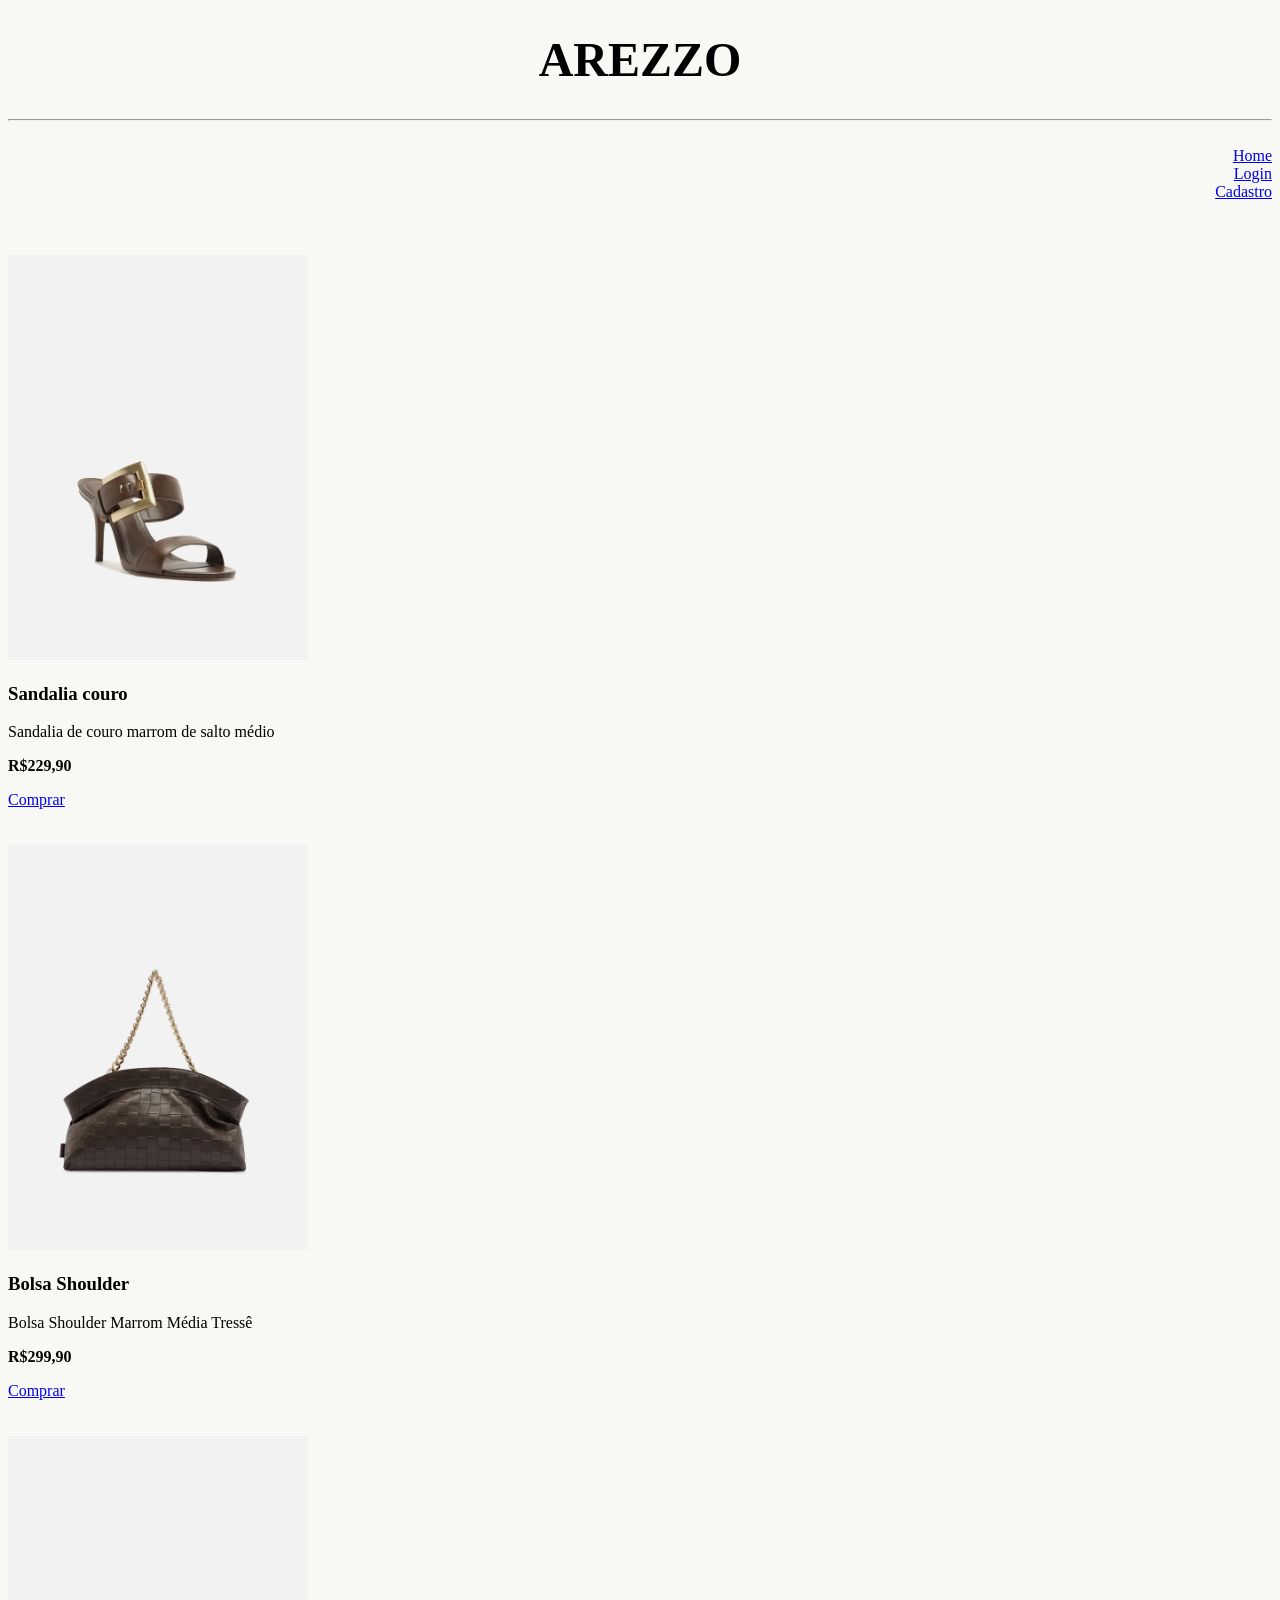
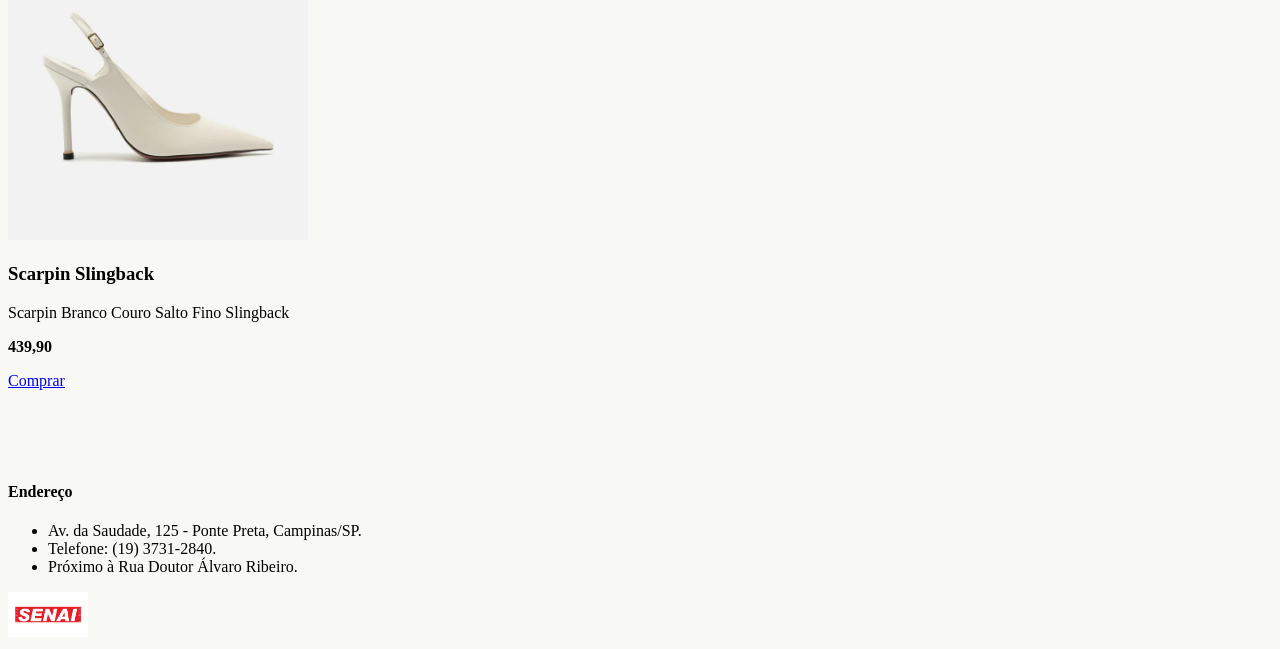
<file: index.html>
<!DOCTYPE html>
<html lang="pt-br">

<head>
    <meta charset="UTF-8">
    <meta name="viewport" content="width=device-width, initial-scale=1.0">
    <title>Home</title>

    <link rel="stylesheet" href="./style.css">
    <link rel="stylesheet" href="./global.css">
</head>

<body>

    <header>

        <h1>AREZZO</h1>

    </header>

    <hr>

    <br>

    <nav>

        <a href="./index.html">Home</a>

        <a href="./Pages/Login.html">Login</a>

        <a href="./Pages/Cadastro.html">Cadastro</a>

    </nav>

    <br><br><br>

    <main>

        <img width="300" src="./Assets/sapato1.webp" alt="Sapato1">
        <h3>Sandalia couro</h3>
        <p>Sandalia de couro marrom de salto médio</p>
        <p> <b>R$229,90</b></p>
        <a href="https://www.arezzo.com.br/sandalia-marrom-couro-salto-medio/p/0269507270002U">Comprar</a>

        <br><br><br>

        <img width="300" src="./Assets/bolsa1.webp" alt="Bolsa">
        <h3>Bolsa Shoulder</h3>
        <p>Bolsa Shoulder Marrom Média Tressê</p>
        <p> <b>R$299,90</b> </p>
        <a href="https://www.arezzo.com.br/bolsa-shoulder-marrom-media-tresse/p/5001120500003U">Comprar</a>

        <br><br><br>


        <img width="300" src="./Assets/Sapato2.webp" alt="Sapato2">
        <h3>Scarpin Slingback</h3>
        <p>Scarpin Branco Couro Salto Fino Slingback</p>
        <p><b>439,90</b></p>
        <a href="https://www.arezzo.com.br/scarpin-branco-couro-salto-fino-slingback/p/1425600010001U">Comprar</a>


    </main>

    <br><br><br><br>

    <footer>

        <h4>Endereço</h4>

        <ul>

            <li>Av. da Saudade, 125 - Ponte Preta, Campinas/SP.</li>

            <li>Telefone: (19) 3731-2840.</li>

            <li> Próximo à Rua Doutor Álvaro Ribeiro.</li>

        </ul>

        <img width="80" src="./Assets/senai.jpg" alt="Senai">

    </footer>

</body>

</html>
</file>
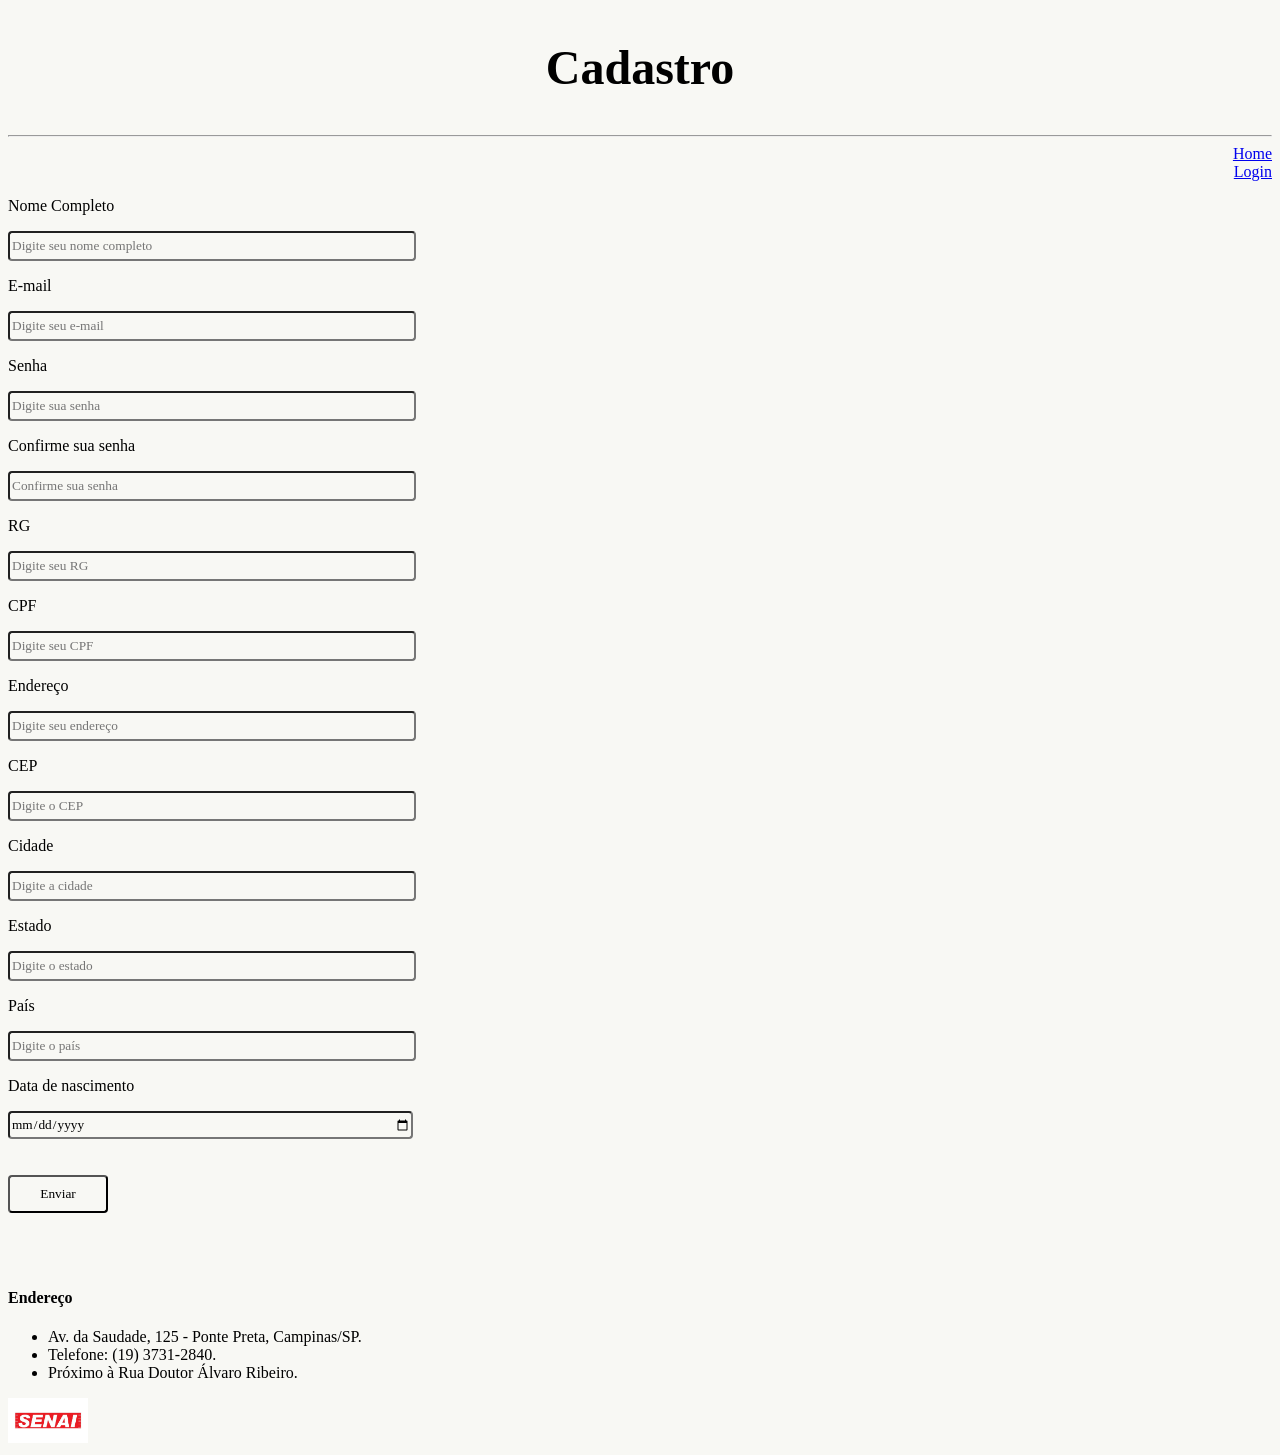
<file: Pages/Cadastro.html>
<!DOCTYPE html>
<html lang="pt-br">

<head>
    <meta charset="UTF-8">
    <meta name="viewport" content="width=device-width, initial-scale=1.0">
    <title>Cadastro</title>

    <link rel="stylesheet" href="./Cadastro.css">
    <link rel="stylesheet" href="../global.css">
</head>

<body>


    <header>
        <h1>Cadastro</h1>
    </header>

    <hr>

    <nav>

        <a href="../index.html">Home</a>

        <a href="./Login.html">Login</a>

    </nav>

    <main>

        <form action="./Login.html">

            <p>Nome Completo</p>
            <input required type=" text" placeholder="Digite seu nome completo">

            <p>E-mail</p>
            <input required type="email" placeholder="Digite seu e-mail">

            <p>Senha</p>
            <input required type="password" placeholder="Digite sua senha">

            <p>Confirme sua senha</p>
            <input required type="password" placeholder="Confirme sua senha">

            <p>RG</p>
            <input required type="number" placeholder="Digite seu RG">

            <p>CPF</p>
            <input required type="number" placeholder="Digite seu CPF">

            <P>Endereço</P>
            <input required type="text" placeholder="Digite seu endereço">

            <p>CEP</p>
            <input required type="number" placeholder="Digite o CEP">

            <p>Cidade</p>
            <input required type="text" placeholder="Digite a cidade">

            <p>Estado</p>
            <input required type="text" placeholder="Digite o estado">

            <p>País</p>
            <input required type="text" placeholder="Digite o país">

            <p>Data de nascimento</p>
            <input required type="date">

            <br><br><br>

            <button type="submit">Enviar</button>

        </form>

    </main>

    <br><br><br>

    <footer>

        <h4>Endereço</h4>

        <ul>

            <li>Av. da Saudade, 125 - Ponte Preta, Campinas/SP.</li>

            <li>Telefone: (19) 3731-2840.</li>

            <li> Próximo à Rua Doutor Álvaro Ribeiro.</li>

        </ul>

        <img width="80" src="../Assets/senai.jpg" alt="Senai">

    </footer>

</body>

</html>
</file>
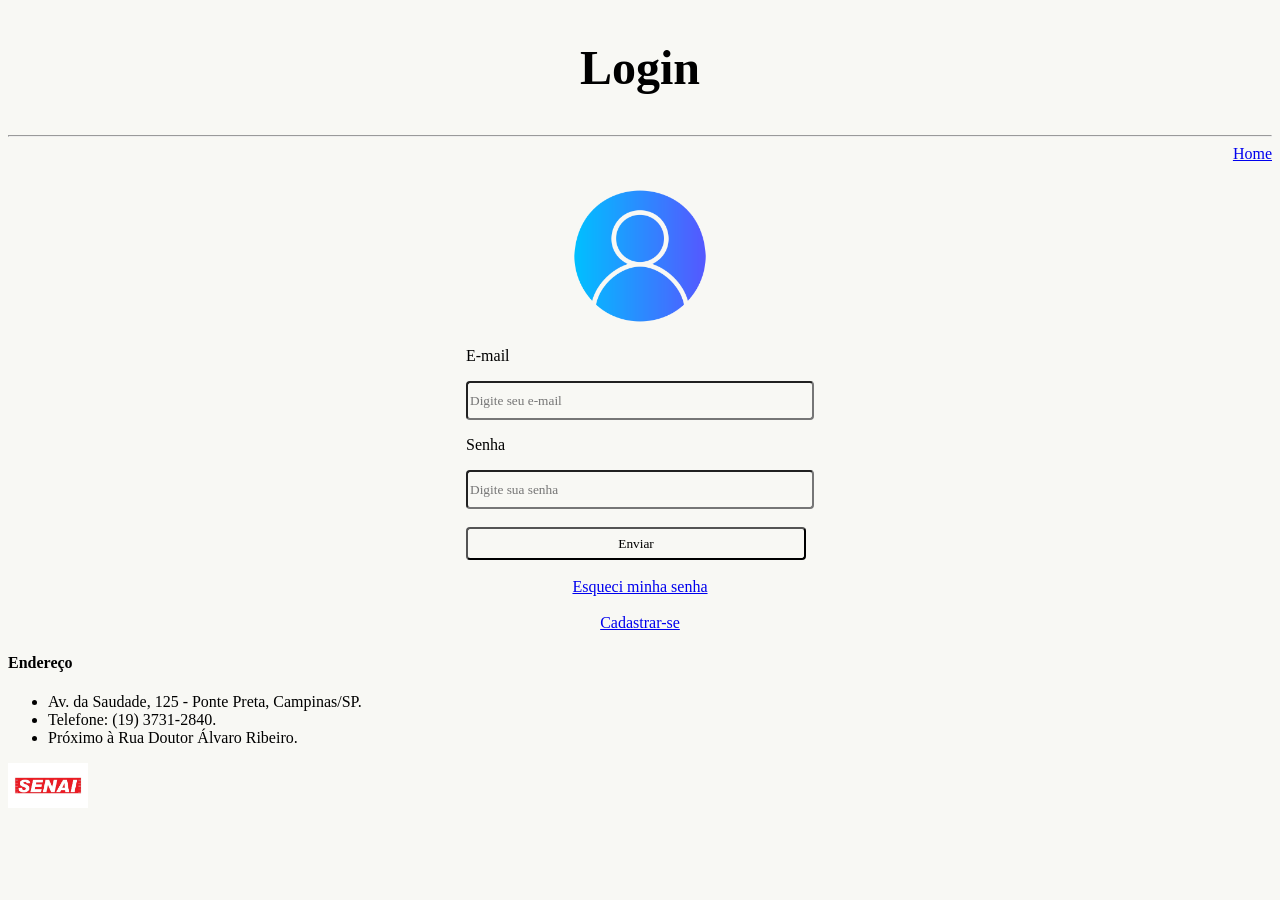
<file: Pages/Login.html>
<!DOCTYPE html>
<html lang="pt-br">

<head>
    <meta charset="UTF-8">
    <meta name="viewport" content="width=device-width, initial-scale=1.0">
    <title>Login</title>

    <link rel="stylesheet" href="./login.css">
    <link rel="stylesheet" href="../global.css">
</head>

<body>

    <header>
        <h1>Login</h1>
    </header>

    <hr>

    <nav>
        <a href="../index.html">Home</a>
    </nav>

    <br>

    <main>

        <img width="150" src="../Assets/login.png" alt="Login">

        <form action="../index.html">

            <p>E-mail</p>
            <input class="login" required type="email" placeholder="Digite seu e-mail">

            <p>Senha</p>
            <input class="login" required type="password" placeholder="Digite sua senha">

            <br><br>

            <button class="login" type="submit">Enviar</button>

        </form>

        <br>

        <a href="./RecuperacaoDeSenhas.html">Esqueci minha senha</a>

        <br>

        <a href="./Cadastro.html">Cadastrar-se</a>


    </main>

  

    <footer>

        <h4>Endereço</h4>

        <ul>

            <li>Av. da Saudade, 125 - Ponte Preta, Campinas/SP.</li>

            <li>Telefone: (19) 3731-2840.</li>

            <li> Próximo à Rua Doutor Álvaro Ribeiro.</li>

        </ul>

        <img width="80" src="../Assets/senai.jpg" alt="Senai">

    </footer>

</body>

</html>
</file>
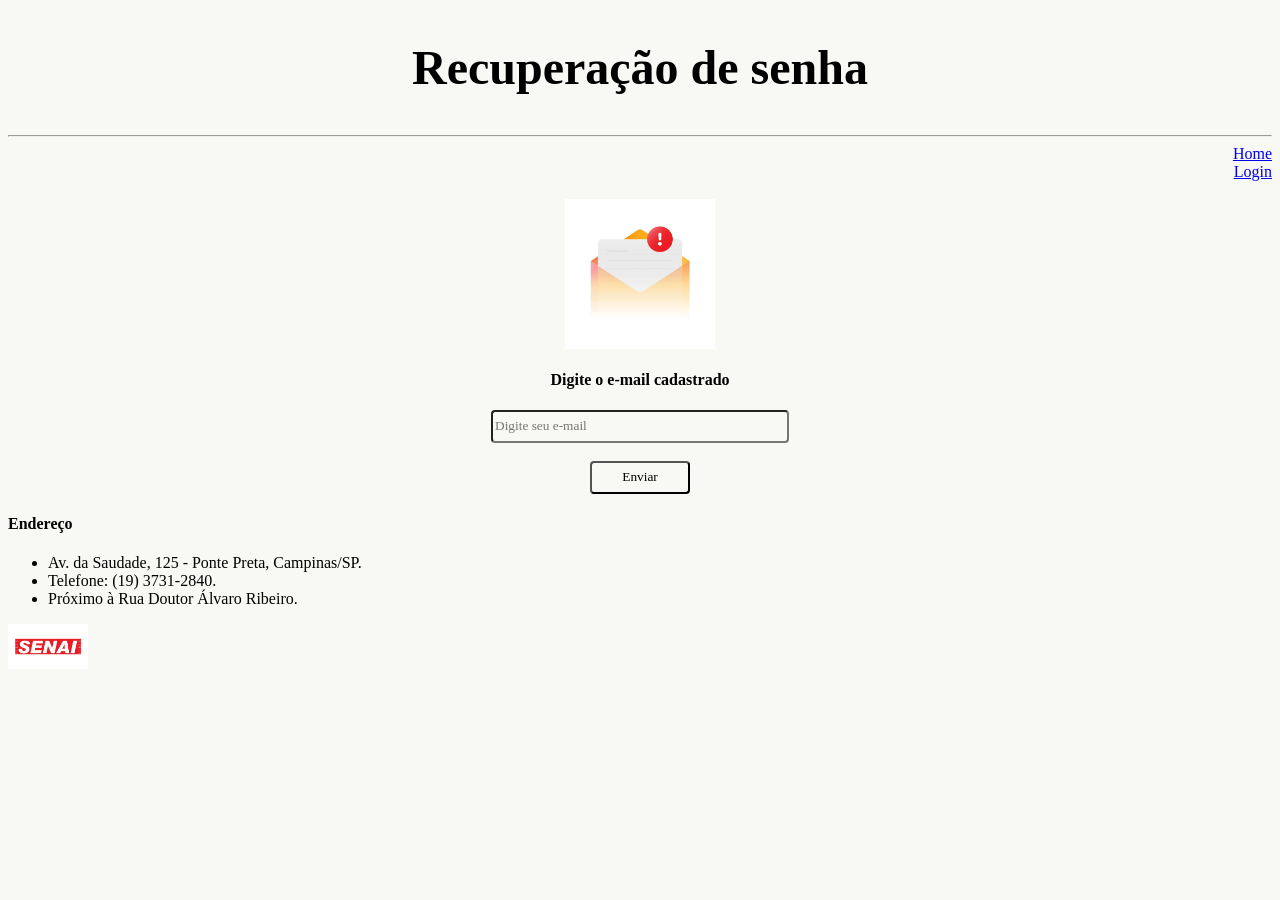
<file: Pages/RecuperacaoDeSenhas.html>
<!DOCTYPE html>
<html lang="pt-br">

<head>
    <meta charset="UTF-8">
    <meta name="viewport" content="width=device-width, initial-scale=1.0">
    <title>Recuperação de Senha</title>

    <link rel="stylesheet" href="./RecuperacaoDeSenha.css">
    <link rel="stylesheet" href="../global.css">
</head>

<body>

    <header>
        <h1>Recuperação de senha</h1>
    </header>
<hr>
    <nav>

        <a href="../index.html">Home</a>

        <a href="./Login.html">Login</a>

    </nav>

    <br>

    <main>

        <img width="150" src="../Assets/email.jpg" alt="email">

        <form action="./Login.html">

            <h4>Digite o e-mail cadastrado</h4>
            <input required type="email" placeholder="Digite seu e-mail">
<br>
            <button class="" type="submit"> Enviar </button>

        </form>

    </main>

    <footer>

        <h4>Endereço</h4>

        <ul>

            <li>Av. da Saudade, 125 - Ponte Preta, Campinas/SP.</li>

            <li>Telefone: (19) 3731-2840.</li>

            <li> Próximo à Rua Doutor Álvaro Ribeiro.</li>

        </ul>

        <img width="80" src="../Assets/senai.jpg" alt="Senai">

    </footer>

</body>

</html>
</file>
<file: style.css>
h1 {
    display: flex;
    justify-content: center;
    font-size: xxx-large;
}
</file>
<file: global.css>
* {
    font-family: 'Times New Roman', Times, serif;

    background-color: rgb(248, 248, 244);
}

/* 
footer {
    background-color: rgb(201, 201, 201);
    display: flex;
    flex-direction: row;
    justify-content: space-between;
} */

nav {
    display: flex;
    flex-direction: column;
    align-items: flex-end;
}
</file>
<file: Pages/Cadastro.css>
header {
    font-size: x-large;
    display: flex;
    justify-content: center;
}



input {
    height: 24px;
    width: 400px;
    border: color(srgb rgb(90, 90, 90) rgb(85, 88, 85) rgb(93, 93, 95));
    border-radius: 4px;

}


button {
    height: 38px;
    width: 100px;
    border: color(srgb rgb(90, 90, 90) rgb(85, 88, 85) rgb(93, 93, 95));
    border-radius: 4px;
}
</file>
<file: Pages/login.css>
header {
    font-size: x-large;
    display: flex;
    justify-content: center;
}
}


body {

    /* height: 100vh;
    display: flex;
    flex-direction: column;
    justify-content: space-between; */
}


main {
    display: flex;
    flex-direction: column;
    align-items: center;
}


.login {
    height: 33px;
    width: 340px;
    border: color(srgb rgb(90, 90, 90) rgb(85, 88, 85) rgb(93, 93, 95));
    border-radius: 4px;

}
</file>
<file: Pages/RecuperacaoDeSenha.css>
header {
    font-size: x-large;
    display: flex;
    justify-content: center;
}




main {
    display: flex;
    flex-direction: column;
    align-items: center;
}

form {
    display: flex;
    flex-direction: column;
    align-items: center;
}



input {
    height: 27px;
    width: 290px;
    border: color(srgb rgb(90, 90, 90) rgb(85, 88, 85) rgb(93, 93, 95));
    border-radius: 4px;

}


button {
    height: 33px;
    width: 100px;
    border: color(srgb rgb(90, 90, 90) rgb(85, 88, 85) rgb(93, 93, 95));
    border-radius: 4px;
}
</file>
